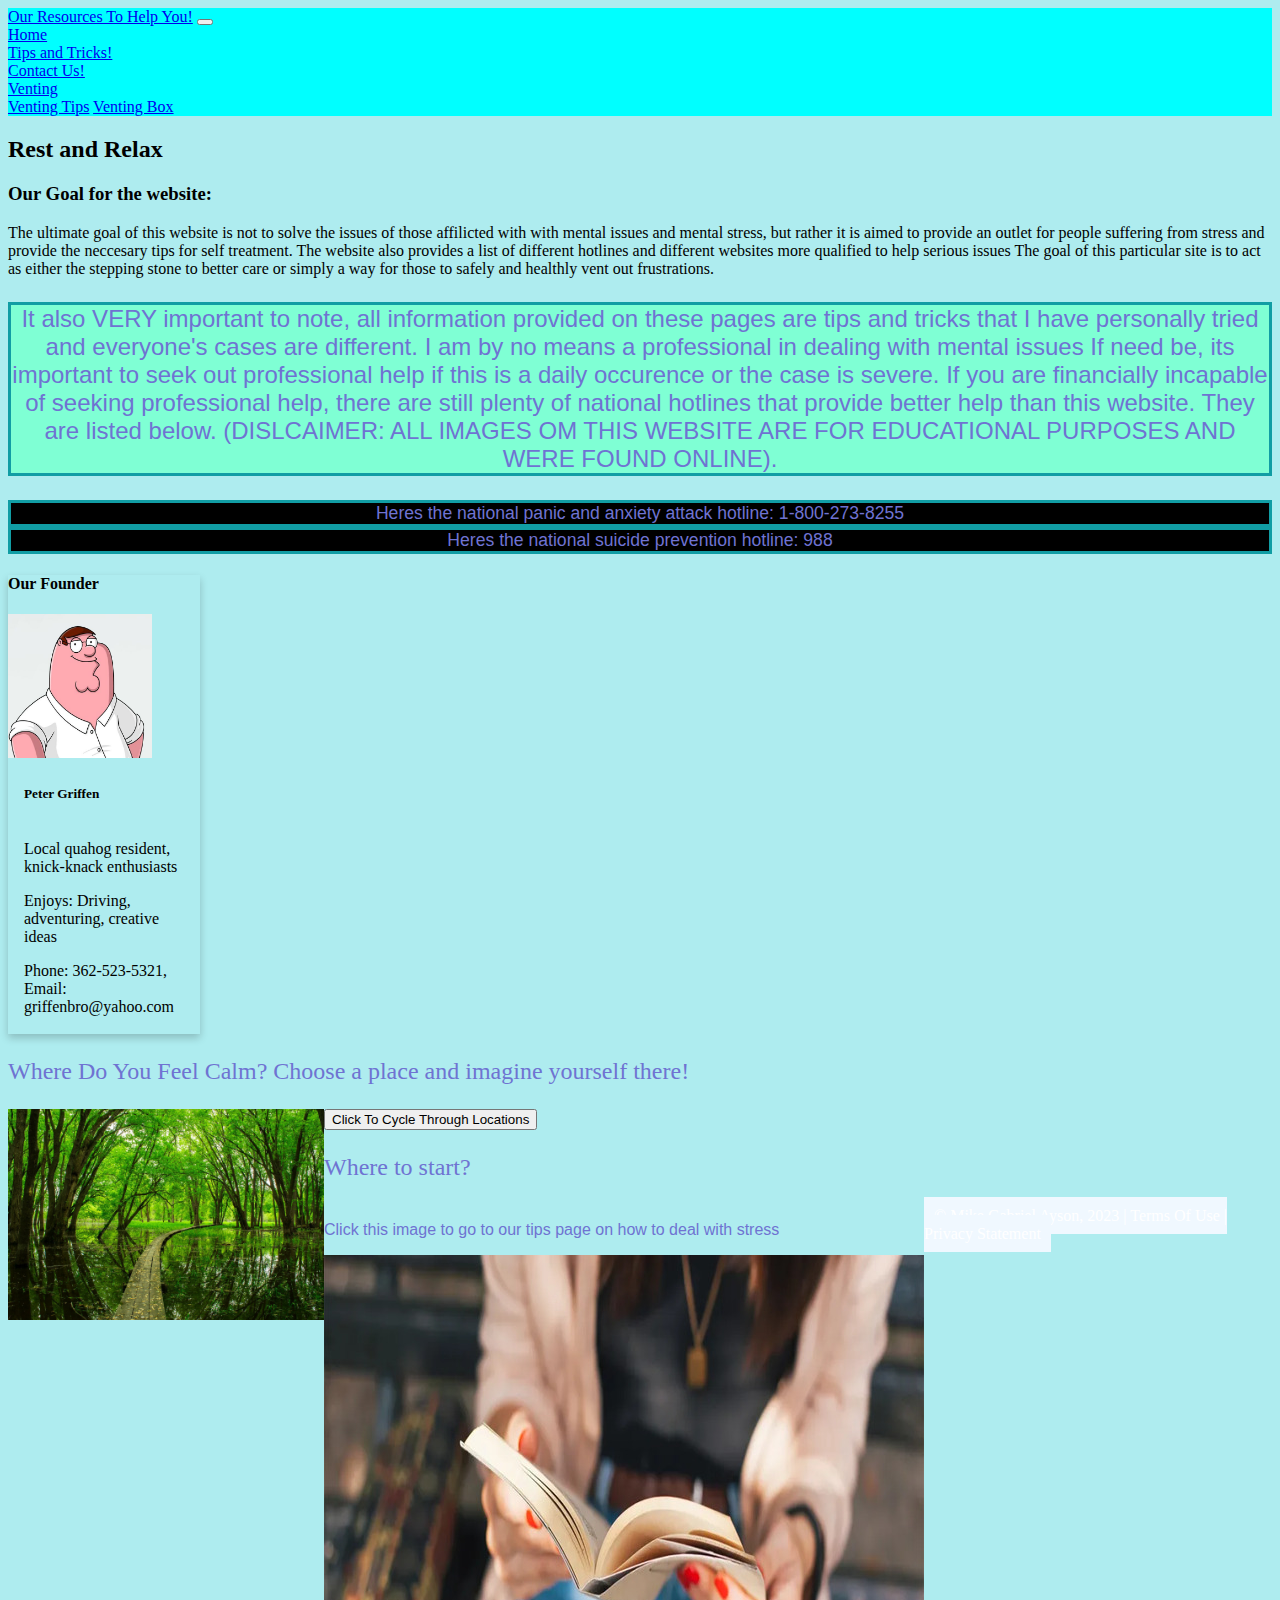
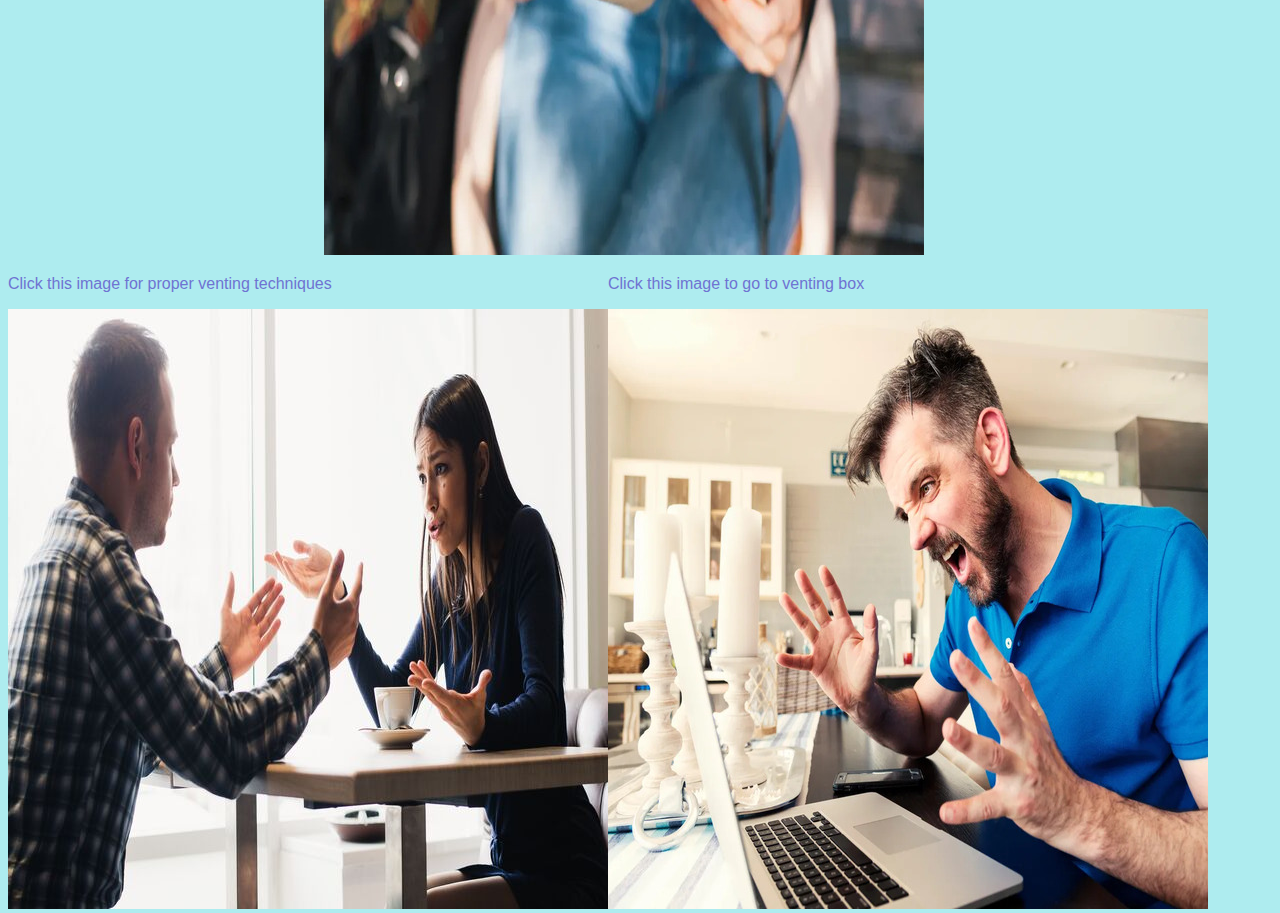
<file: index.html>
<!DOCTYPE html>
<!-- DEVELOPER: Mike Gabriel Ayson, IS117-006, Spring 2023 -->
<html lang="en">
<head>
    <meta charset="UTF-8">
    <title>Destress Home</title>
    <!-- CSS only -->
    <link href="https://cdn.jsdelivr.net/npm/bootstrap@5.0.2/dist/css/bootstrap.min.css"
          rel="stylesheet"
          integrity="sha384-EVSTQN3/azprG1Anm3QDgpJLIm9Nao0Yz1ztcQTwFspd3yD65VohhpuuCOmLASjC"
          crossorigin="anonymous">
    <link href="css/main.css" rel="stylesheet">
    <link rel="icon" type="image/x-icon" href="images/icon.ico">

</head>
<body>
<div class="container-fluid">
    <div class="row">
            <nav class="navbar navbar-expand-md
                    justify-content-start
                    bg-dark navbar-dark
                    col-12">

                <!-- Brand -->
                <a class="navbar-brand" href="#">Our Resources To Help You!</a>
                <!-- Responsive Button for the smaller menu -->
                <button class="navbar-toggler" type="button"
                        data-bs-toggle="collapse" data-bs-target="#collapsibleNavbar">
                    <span class="navbar-toggler-icon"></span>
                </button>
                <div class="collapse navbar-collapse" id="collapsibleNavbar">
                    <ul class="navbar-nav">
                        <!-- Links -->
                        <li class="nav-item">
                            <a class="nav-link" href="index.html">Home</a>
                        </li>
                        <li class="nav-item">
                            <a class="nav-link" href="tips.html">Tips and Tricks!</a>
                        </li>
                        <li class="nav-item">
                            <a class="nav-link" href="contact.html">Contact Us!</a>
                        </li>

                        <!-- Dropdown -->
                        <li class="nav-item dropdown">
                            <a class="nav-link dropdown-toggle" href="#" id="navbardrop"
                               data-toggle="dropdown" role="button" data-bs-toggle="dropdown" aria-expanded="false">
                                Venting
                            </a>
                            <div class="dropdown-menu">
                                <a class="dropdown-item" href="venting.html">Venting Tips</a>
                                <a class="dropdown-item" href="vent_box.html">Venting Box</a>
                                
                            </div>
                        </li>
                    </ul>
                </div>
            </nav>
        <div class="row">
        <p class="col-3">
            <h2>Rest and Relax</h2>
            <h3>Our Goal for the website:</h3>
            <div> 
                <p id="intro"> 
                The ultimate goal of this website is not to solve the issues of those affilicted with with mental issues and mental stress, but rather it is aimed to provide an outlet for people suffering 
                from stress and provide the neccesary tips for self treatment. The website also provides a list of different hotlines and different websites more qualified to help serious issues 
                The goal of this particular site is to act as either the stepping stone to better care or simply a way for those to safely and healthly vent out frustrations. 
                <div class="col-4">
                    <p> It also VERY important to note, all information provided on these pages are tips and tricks that I have personally tried and everyone's cases are different. I am by no means a professional 
                        in dealing with mental issues If need be, 
                        its important to seek out professional help if this is a daily occurence or the case is severe. If you are financially incapable of seeking professional help, there are still plenty of national hotlines 
                        that provide better help than this website. They are listed below. (DISLCAIMER: ALL IMAGES OM THIS WEBSITE ARE FOR EDUCATIONAL PURPOSES AND WERE FOUND ONLINE).
                    </p>
                    <ul> 
                        <li> Heres the national panic and anxiety attack hotline: 1-800-273-8255 </li>
                        <li> Heres the national suicide prevention hotline: 988 </li>
                    </ul>
                </div>
               
                <p> 
                    <meta name="viewport" content="width=device-width, initial-scale=1">
                    <style>
                    .card {
                    box-shadow: 0 4px 8px 0 rgba(0,0,0,0.2);
                    transition: 0.3s;
                    width: 15vw;
                    min-width: 100px;
                    }

                    .card:hover {
                    box-shadow: 0 8px 16px 0 rgba(0,0,0,0.2);
                    }

                    .container {
                    padding: 2px 16px;
                    }
                    </style>
                    <div class="card">
                        <h4> Our Founder</h4> <!-- Bootstrap card -->
                        <img src="images/bruh2.jpg" alt="Avatar" style="width:75%">
                        <div class="container">
                        <h5><b>Peter Griffen</b></h5>
                        <p class="putLeft">Local quahog resident, knick-knack enthusiasts</p>
                        <p> Enjoys: Driving, adventuring, creative ideas</p>
                        <p>Phone: 362-523-5321, Email: griffenbro@yahoo.com</p>
                        </div>
                    </div>
                </p> 
                </p>
            </div>
            
        </p>
        
        <p class="col-2">Where Do You Feel Calm? Choose a place and imagine yourself there!
            <div class="w3-content w3-display-container"> <!-- Found on W3 Schools as I wanted to have some kind of interactive gallery-->
                <img class="slideShow" src="images/tranq1.jpg.crdownload" alt="locations" style="width:25%">
            <img class="slideShow" src="images/tranq2.jpg" alt="locations"  style="width:25%">
            <img class="slideShow" src="images/tranq3.jpg" alt="locations" style="width:25%"> <!-- I can essentially add even more to this list as I please its kinda like a big array-->
                <div class="w3-center w3-display-bottommiddle" style="width:100%">
                <button class="swapButton" onclick="plusDivs(-1)">Click To Cycle Through Locations</button>
                  <span class="w3-badge demo w3-border" onclick="currentDiv(1)"></span>
                  <span class="w3-badge demo w3-border" onclick="currentDiv(2)"></span>
                  <span class="w3-badge demo w3-border" onclick="currentDiv(3)"></span>
                </div>
              </div>
        </p>

        
        <script> 
            var slideIndex = 1;
            showDivs(slideIndex);

            function plusDivs(n) {
            showDivs(slideIndex += n);
            }

            function showDivs(n) {
            var i;
            var x = document.getElementsByClassName("slideShow");
            if (n > x.length) {slideIndex = 1}
            if (n < 1) {slideIndex = x.length} ;
            for (i = 0; i < x.length; i++) {
                x[i].style.display = "none";
            }
            x[slideIndex-1].style.display = "block";
            }
        </script>
            
        <p class="col-1"> Where to start? 
            <ul class="noBullets"> 
                <li class="listImages"> 
                    <p> Click this image to go to our tips page on how to deal with stress </p>
                    <a href="tips.html"> <img class ="imageButtons" src="images/firstImage.jpg" alt="mainImage"> </a>
                </li>

                <li class="listImages"> 
                    <p> Click this image for proper venting techniques  </p>
                    <a href="venting.html"> <img class ="imageButtons" src="images/secondImage.jpg" alt="mainImage"> </a>
                </li> 

                <li class="listImages"> 
                    <p> Click this image to go to venting box </p>
                    <a href="vent_box.html"> <img class ="imageButtons" src="images/thirdImage.jpg" alt="mainImage"> </a>
                </li>
            </ul>
        </p>
        </div>
    
</div>
</body> 
 <footer class="footer page-footer font-small ">
     <div class="container">
        <div class="row">
            <span class="text-muted">&copy; Mike Gabriel Ayson, 2023 |  Terms Of Use  |  Privacy Statement</span>
        </div>
     </div>
  </footer>
</div>


    <!-- Javascript Bundle with Popper -->
<script src="https://cdn.jsdelivr.net/npm/bootstrap@5.0.2/dist/js/bootstrap.bundle.min.js"
        integrity="sha384-MrcW6ZMFYlzcLA8Nl+NtUVF0sA7MsXsP1UyJoMp4YLEuNSfAP+JcXn/tWtIaxVXM"
        crossorigin="anonymous">
</script>

</body>
</html>
</file>
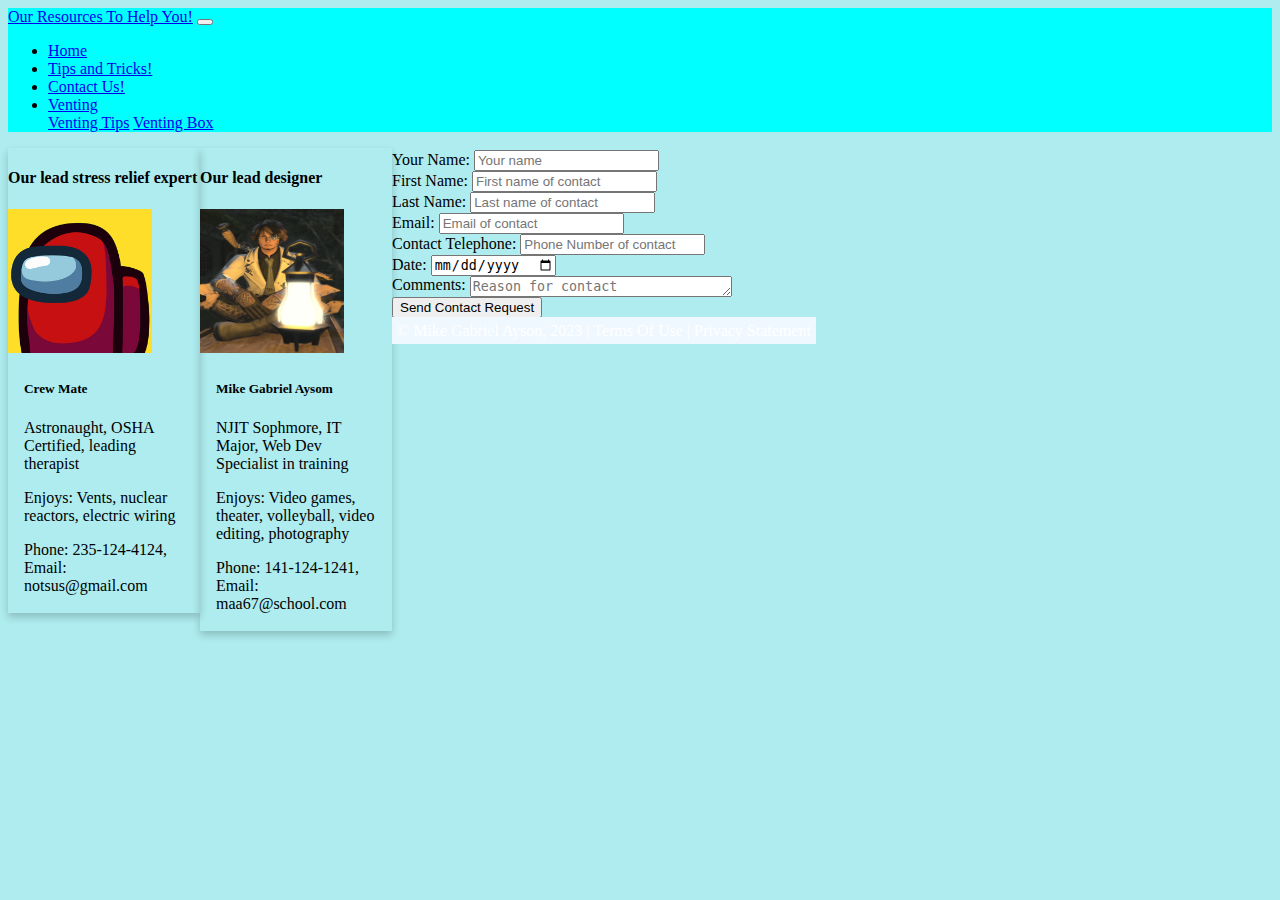
<file: contact.html>
<!DOCTYPE html>
<!-- DEVELOPER: Mike Gabriel Ayson, IS117-006, Spring 2023 -->
<html lang="en">
<head>
    <meta charset="UTF-8">
    <title>Contact Our Team!</title>
    <!-- CSS only -->
    <link href="https://cdn.jsdelivr.net/npm/bootstrap@5.0.2/dist/css/bootstrap.min.css"
          rel="stylesheet"
          integrity="sha384-EVSTQN3/azprG1Anm3QDgpJLIm9Nao0Yz1ztcQTwFspd3yD65VohhpuuCOmLASjC"
          crossorigin="anonymous">
    <link href="css/contact.css" rel="stylesheet">
    <link rel="icon" type="image/x-icon" href="images/icon.ico">

</head>
<body>
<div class="container-fluid">
    <div class="row">
            <nav class="navbar navbar-expand-md
                    justify-content-start
                    bg-dark navbar-dark
                    col-12">

                <!-- Brand -->
                <a class="navbar-brand" href="#">Our Resources To Help You!</a>
                <!-- Responsive Button for the smaller menu -->
                <button class="navbar-toggler" type="button"
                        data-bs-toggle="collapse" data-bs-target="#collapsibleNavbar">
                    <span class="navbar-toggler-icon"></span>
                </button>
                <div class="collapse navbar-collapse" id="collapsibleNavbar">
                    <ul class="navbar-nav">
                        <!-- Links -->
                        <li class="nav-item">
                            <a class="nav-link" href="index.html">Home</a>
                        </li>
                        <li class="nav-item">
                            <a class="nav-link" href="tips.html">Tips and Tricks!</a>
                        </li>
                        <li class="nav-item">
                            <a class="nav-link" href="contact.html">Contact Us!</a>
                        </li>

                        <!-- Dropdown -->
                        <li class="nav-item dropdown">
                            <a class="nav-link dropdown-toggle" href="#" id="navbardrop"
                               data-toggle="dropdown" role="button" data-bs-toggle="dropdown" aria-expanded="false">
                                Venting
                            </a>
                            <div class="dropdown-menu">
                                <a class="dropdown-item" href="venting.html">Venting Tips</a>
                                <a class="dropdown-item" href="vent_box.html">Venting Box</a>
                                
                            </div>
                        </li>
                    </ul>
                </div>
            </nav>
         <div class="cards"> 
                    <div id="first"> 
                            
                        <p> 
                            <meta name="viewport" content="width=device-width, initial-scale=1">
                            <style>
                            .card {
                            box-shadow: 0 4px 8px 0 rgba(0,0,0,0.2);
                            transition: 0.3s;
                            width: 15vw;
                            float: left;
                            min-width: 100px;

                            
                            }

                            .card:hover {
                            box-shadow: 0 8px 16px 0 rgba(0,0,0,0.2);
                            }

                            .container {
                            padding: 2px 16px;
                            }
                            
                            </style>
                            <div class="card">
                                <h4> Our lead stress relief expert</h4> <!-- Bootstrap card -->
                                <img src="images/bruh3.jpg" alt="Avatar" style="width:75%">
                                <div class="container">
                                <h5><b>Crew Mate</b></h5>
                                <p class="putLeft">Astronaught, OSHA Certified, leading therapist</p>
                                <p> Enjoys: Vents, nuclear reactors, electric wiring</p>
                                <p>Phone: 235-124-4124, Email: notsus@gmail.com </p>
                                </div>
                            </div>
                        </p> 
                    </div>
                    
                
                
                    <div id="second"> 
                                
                                <p> 
                                    <meta name="viewport" content="width=device-width, initial-scale=1">
                                    <style>
                                    .card {
                                    box-shadow: 0 4px 8px 0 rgba(0,0,0,0.2);
                                    transition: 0.3s;
                                    width: 15vw;
                                    min-width: 100px;
                                    
                                    }

                                    .card:hover {
                                    box-shadow: 0 8px 16px 0 rgba(0,0,0,0.2);
                                    }

                                    .container {
                                    padding: 2px 16px;
                                    }
                                   
                                    </style>
                                    <div class="card">
                                        <h4> Our lead designer</h4> <!-- Bootstrap card -->
                                        <img src="images/bruh1.jpg" alt="Avatar" style="width:75%">
                                        <div class="container">
                                        <h5><b>Mike Gabriel Aysom</b></h5>
                                        <p class="putLeft">NJIT Sophmore, IT Major, Web Dev Specialist in training</p>
                                        <p> Enjoys: Video games, theater, volleyball, video editing, photography</p>
                                        <p>Phone: 141-124-1241, Email: maa67@school.com</p>
                                        </div>
                                    </div>
                                </p> 
                    </div>
                    

                    
         </div>   
        <div class="container">
          <div class="row">
            <form action="">

                <div class="form-group">
                    <label for="firstname">Your Name:</label>
                    <input type="text" class="form-control" id="firstname"
                           placeholder="Your name" name="firstname">
                </div>

                <div class="form-group">
                    <label for="firstname">First Name:</label>
                    <input type="text" class="form-control" id="firstname"
                           placeholder="First name of contact" name="firstname">
                </div>
                <div class="form-group">
                    <label for="lastname">Last Name:</label>
                    <input type="text" class="form-control" id="lastname"
                           placeholder="Last name of contact" name="lastname">
                </div>
                <div class="form-group">
                    <label for="email">Email:</label>
                    <input type="email" class="form-control" id="email"
                           placeholder="Email of contact" name="email">
                </div>

                <div class="form-group">
                    <label for="email">Contact Telephone:</label>
                    <input type="tel" class="form-control" id="email"
                           placeholder="Phone Number of contact" name="email">
                </div>

                <div class="form-group">
                    <label for="email">Date:</label>
                    <input type="date" class="form-control" id="email"
                           placeholder="Enter todays date" name="email">
                </div>

                <div class="form-group">
                    
                    <label id="top"> Comments: </label>
                    <textarea rows="1" cols="30" placeholder="Reason for contact" name="lastname"></textarea>
                          
                </div>

                <div class="form-group"> 
                    <button type="submit" class="btn btn-primary">Send Contact Request</button> 
                </div>
                
            </form>
        </row>
</div>
        </div>
 <footer class="footer page-footer font-small ">
     <div class="container">
        <div class="row">
            <span class="text-muted">&copy; Mike Gabriel Ayson, 2023 |  Terms Of Use  |  Privacy Statement</span>
        </div>
     </div>
        
  </footer>
</div>


    <!-- Javascript Bundle with Popper -->
<script src="https://cdn.jsdelivr.net/npm/bootstrap@5.0.2/dist/js/bootstrap.bundle.min.js"
        integrity="sha384-MrcW6ZMFYlzcLA8Nl+NtUVF0sA7MsXsP1UyJoMp4YLEuNSfAP+JcXn/tWtIaxVXM"
        crossorigin="anonymous">
</script>

</body>
</html>
</file>
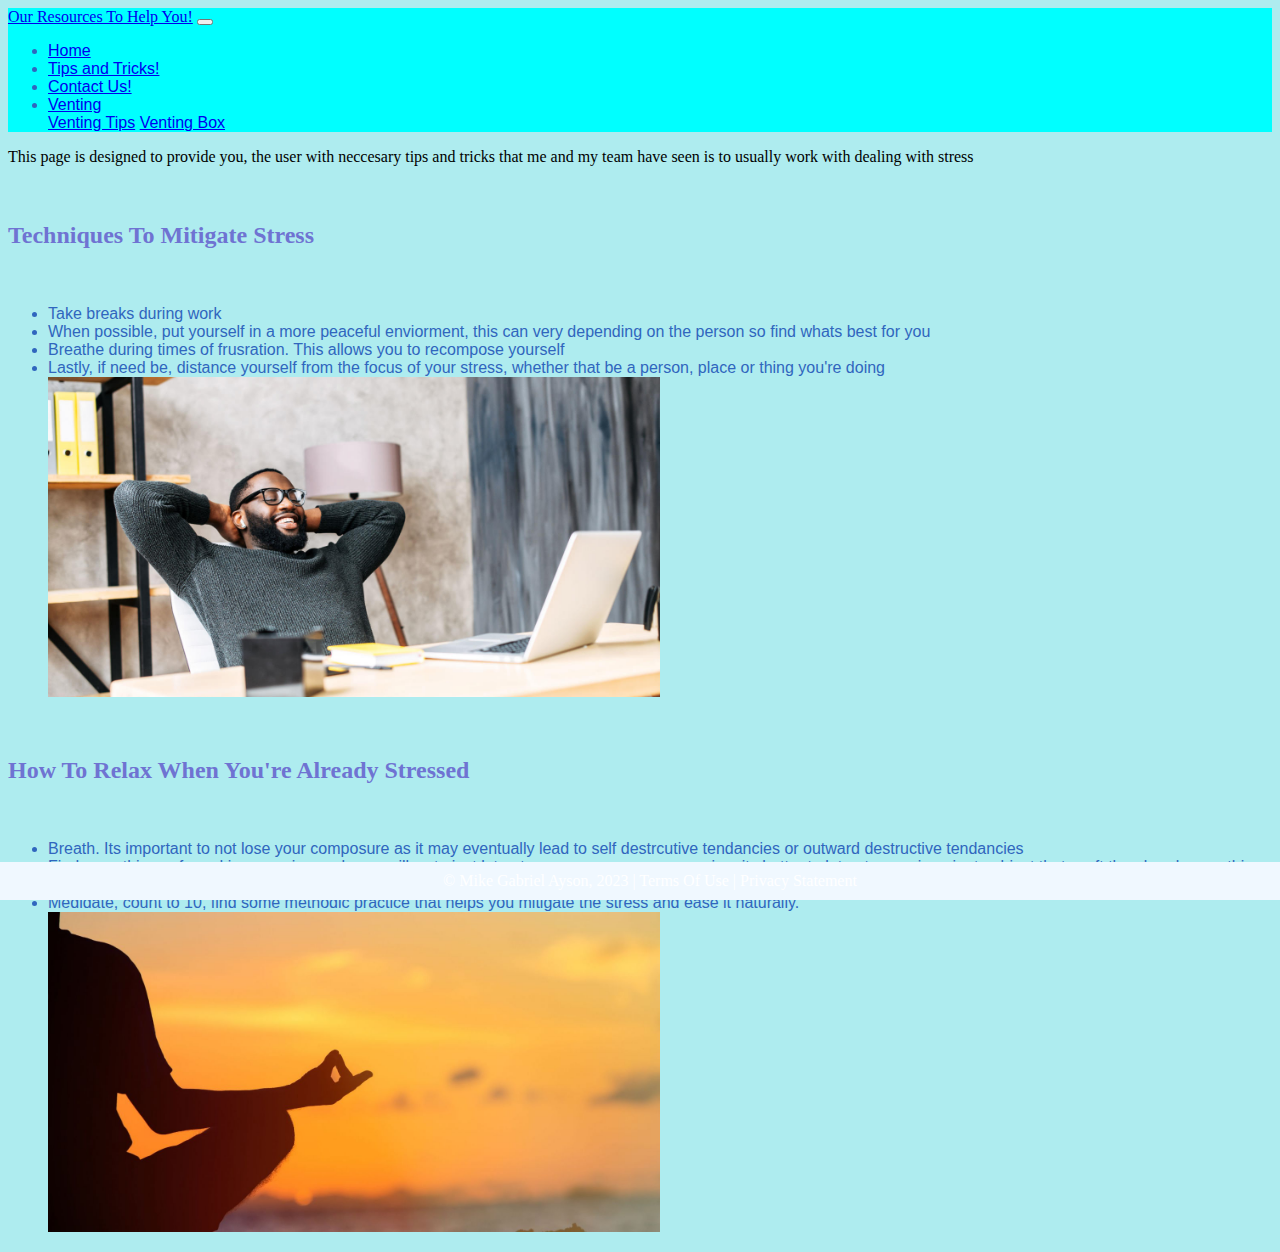
<file: tips.html>
<!DOCTYPE html>
<!-- DEVELOPER: Mike Gabriel Ayson, IS117-006, Spring 2023 -->
<html lang="en">
<head>
    <meta charset="UTF-8">
    <title>Tips and Tricks!</title>
    <!-- CSS only -->
    <link href="https://cdn.jsdelivr.net/npm/bootstrap@5.0.2/dist/css/bootstrap.min.css"
          rel="stylesheet"
          integrity="sha384-EVSTQN3/azprG1Anm3QDgpJLIm9Nao0Yz1ztcQTwFspd3yD65VohhpuuCOmLASjC"
          crossorigin="anonymous">
    <link href="css/tips.css" rel="stylesheet">
    <link rel="icon" type="image/x-icon" href="images/icon.ico">

</head>
<body>
<div class="container-fluid">
    <div class="row">
            <nav class="navbar navbar-expand-md
                    justify-content-start
                    bg-dark navbar-dark
                    col-12">

                <!-- Brand -->
                <a class="navbar-brand" href="#">Our Resources To Help You!</a>
                <!-- Responsive Button for the smaller menu -->
                <button class="navbar-toggler" type="button"
                        data-bs-toggle="collapse" data-bs-target="#collapsibleNavbar">
                    <span class="navbar-toggler-icon"></span>
                </button>
                <div class="collapse navbar-collapse" id="collapsibleNavbar">
                    <ul class="navbar-nav">
                        <!-- Links -->
                        <li class="nav-item">
                            <a class="nav-link" href="index.html">Home</a>
                        </li>
                        <li class="nav-item">
                            <a class="nav-link" href="tips.html">Tips and Tricks!</a>
                        </li>
                        <li class="nav-item">
                            <a class="nav-link" href="contact.html">Contact Us!</a>
                        </li>

                        <!-- Dropdown -->
                        <li class="nav-item dropdown">
                            <a class="nav-link dropdown-toggle" href="#" id="navbardrop"
                               data-toggle="dropdown" role="button" data-bs-toggle="dropdown" aria-expanded="false">
                                Venting
                            </a>
                            <div class="dropdown-menu">
                                <a class="dropdown-item" href="venting.html">Venting Tips</a>
                                <a class="dropdown-item" href="vent_box.html">Venting Box</a>
                                
                            </div>
                        </li>
                    </ul>
                </div>
            </nav>
    </div>

    <div> 
        <p class="top"> 
            This page is designed to provide you, the user with neccesary tips and tricks that me and my team have seen is to usually work with dealing with stress
        </p>
    </div>

    <div> 
        <h6> Techniques To Mitigate Stress </h6>
        <ul> 
            <li> Take breaks during work </li>
            <li> When possible, put yourself in a more peaceful enviorment, this can very depending on the person so find whats best for you</li>
            <li> Breathe during times of frusration. This allows you to recompose yourself </li>
            <li> Lastly, if need be, distance yourself from the focus of your stress, whether that be a person, place or thing you're doing </li>
            <img src="images/relax.jpg" width="50%" height="50%" alt="mainImage">
        </ul>

        <h6> How To Relax When You're Already Stressed</h6>
        <ul> 
            <li> Breath. Its important to not lose your composure as it may eventually lead to self destrcutive tendancies or outward destructive tendancies </li>
            <li> Find something safe and inexpensive such as a pillow to just let out any unneccesary aggression, its better to let out on an inmainate object thats soft than break something. </li>
            <li> Reach out to a friend that isn't busy and talk to them, sometimes all we need is to be able to talk things out </li>
            <li> Medidate, count to 10, find some methodic practice that helps you mitigate the stress and ease it naturally. </li>
            <img src="images/meditate.jpg" width="50%" height="50%" alt="mainImage">
        </ul>
        
    </div>
</div>
</body> 
 <footer class="footer page-footer font-small ">
     <div class="container">
        <div class="row">
            <span class="text-muted">&copy; Mike Gabriel Ayson, 2023 |  Terms Of Use  |  Privacy Statement</span>
        </div>
     </div>
  </footer>
</div>


    <!-- Javascript Bundle with Popper -->
<script src="https://cdn.jsdelivr.net/npm/bootstrap@5.0.2/dist/js/bootstrap.bundle.min.js"
        integrity="sha384-MrcW6ZMFYlzcLA8Nl+NtUVF0sA7MsXsP1UyJoMp4YLEuNSfAP+JcXn/tWtIaxVXM"
        crossorigin="anonymous">
</script>

</body>
</html>
</file>
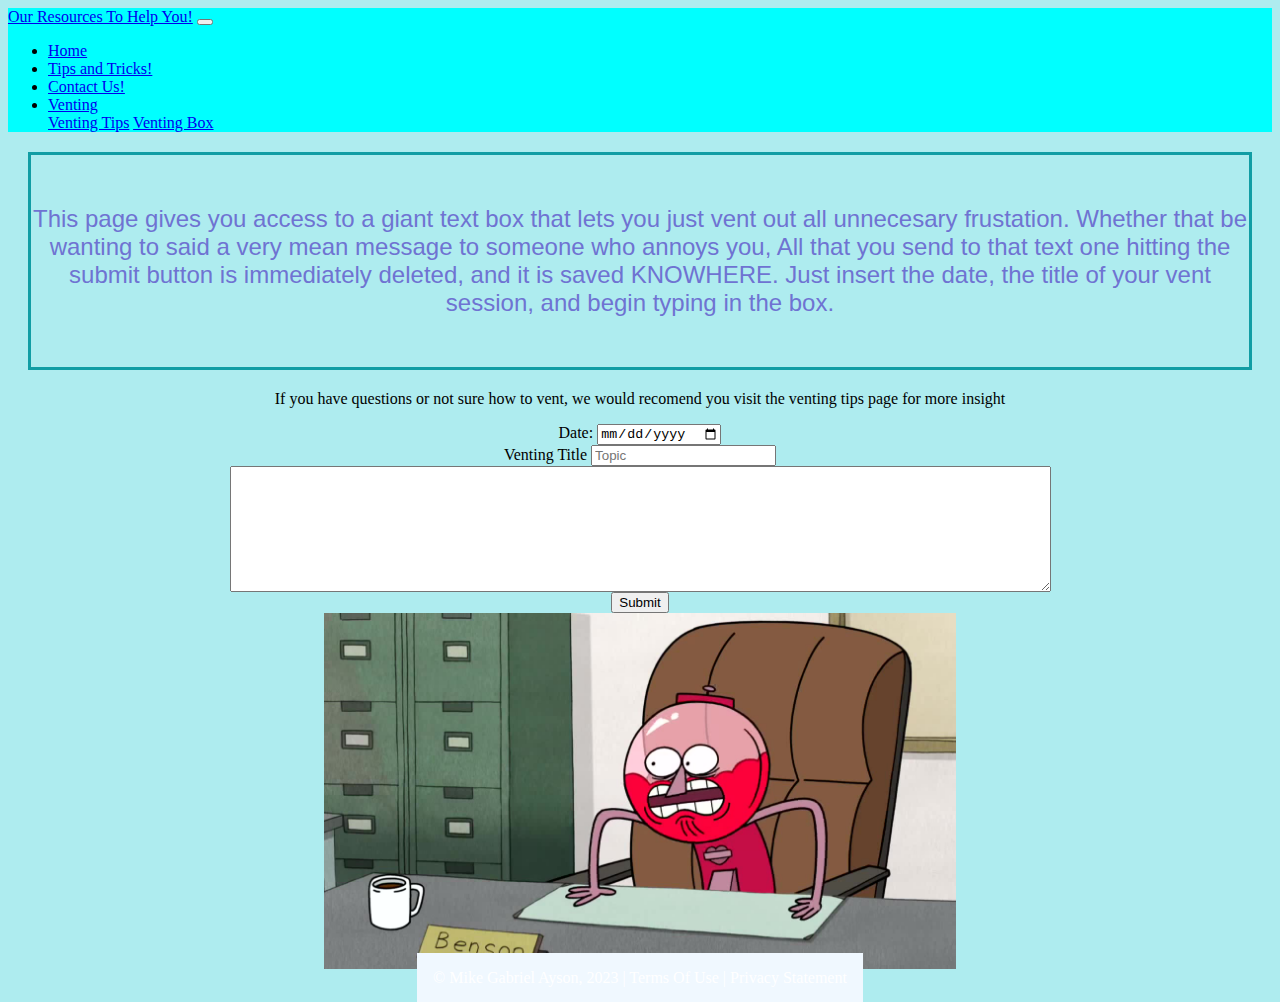
<file: vent_box.html>
<!-- DEVELOPER: Mike Gabriel Ayson, IS117-006, Spring 2023 -->
<!DOCTYPE html>
<!-- DEVELOPER: Mike Gabriel Ayson, IS117-006, Spring 2023 -->
<html lang="en">
<head>
    <meta charset="UTF-8">
    <title>Vent Box</title>
    <!-- CSS only -->
    <link href="https://cdn.jsdelivr.net/npm/bootstrap@5.0.2/dist/css/bootstrap.min.css"
          rel="stylesheet"
          integrity="sha384-EVSTQN3/azprG1Anm3QDgpJLIm9Nao0Yz1ztcQTwFspd3yD65VohhpuuCOmLASjC"
          crossorigin="anonymous">
    <link href="css/ventBox.css" rel="stylesheet">
    <link rel="icon" type="image/x-icon" href="images/icon.ico">

</head>
<body>
<div class="container-fluid">
    <div class="row">
            <nav class="navbar navbar-expand-md
                    justify-content-start
                    bg-dark navbar-dark
                    col-12">

                <!-- Brand -->
                <a class="navbar-brand" href="#">Our Resources To Help You!</a>
                <!-- Responsive Button for the smaller menu -->
                <button class="navbar-toggler" type="button"
                        data-bs-toggle="collapse" data-bs-target="#collapsibleNavbar">
                    <span class="navbar-toggler-icon"></span>
                </button>
                <div class="collapse navbar-collapse" id="collapsibleNavbar">
                    <ul class="navbar-nav">
                        <!-- Links -->
                        <li class="nav-item">
                            <a class="nav-link" href="index.html">Home</a>
                        </li>
                        <li class="nav-item">
                            <a class="nav-link" href="tips.html">Tips and Tricks!</a>
                        </li>
                        <li class="nav-item">
                            <a class="nav-link" href="contact.html">Contact Us!</a>
                        </li>

                        <!-- Dropdown -->
                        <li class="nav-item dropdown">
                            <a class="nav-link dropdown-toggle" href="#" id="navbardrop"
                               data-toggle="dropdown" role="button" data-bs-toggle="dropdown" aria-expanded="false">
                                Venting
                            </a>
                            <div class="dropdown-menu">
                                <a class="dropdown-item" href="venting.html">Venting Tips</a>
                                <a class="dropdown-item" href="vent_box.html">Venting Box</a>
                                
                            </div>
                        </li>
                    </ul>
                </div>
            </nav>
            <div> 
                
            </div>
        <div class="container">
          <div class="row">
            <p id="intro"> 
                This page gives you access to a giant text box that lets you just vent out all unnecesary frustation. Whether that be wanting to said a very mean message to someone who annoys you, 
                All that you send to that text one hitting the submit button is immediately deleted, and it is saved KNOWHERE. Just insert the date, the title of your vent session, and begin typing in the box. 
            </p>

            <p> 
                If you have questions or not sure how to vent, we would recomend you visit the venting tips page for more insight 
            </p>
            <form action="">
                <div class="form-group">
                    <label for="firstname">Date:</label>
                    <input type="date" class="date_input" id="date"
                           placeholder="Please enter date of entry">
                </div>
                <div class="form-group">
                    <label for="lastname">Venting Title </label>
                    <input type="text" class="vent_title" id="title"
                           placeholder="Topic" name="lastname">
                </div>
                <div class="form-group">
                    
                    <textarea id="box" name="vent_box" placeholder="This is the area to vent out everything that bothered you, none of what you enter will be saved" rows="8" cols="100"> </textarea>
                          
                </div>
                <div> 
                    <button type="reset" class="btn btn-primary">Submit</button>
                </div>
                <img id="benson" src="images/funny.jpg" alt="decoration">
                
            </form>
        </row>
</div>
        </div>
 <footer class="footer page-footer font-small ">
     <div class="container">
        <div class="row">
            <span class="text-muted">&copy; Mike Gabriel Ayson, 2023 |  Terms Of Use  |  Privacy Statement</span>
        </div>
     </div>
     
        
  </footer>
</div>


    <!-- Javascript Bundle with Popper -->
<script src="https://cdn.jsdelivr.net/npm/bootstrap@5.0.2/dist/js/bootstrap.bundle.min.js"
        integrity="sha384-MrcW6ZMFYlzcLA8Nl+NtUVF0sA7MsXsP1UyJoMp4YLEuNSfAP+JcXn/tWtIaxVXM"
        crossorigin="anonymous">
</script>

</body>
</html>
</file>
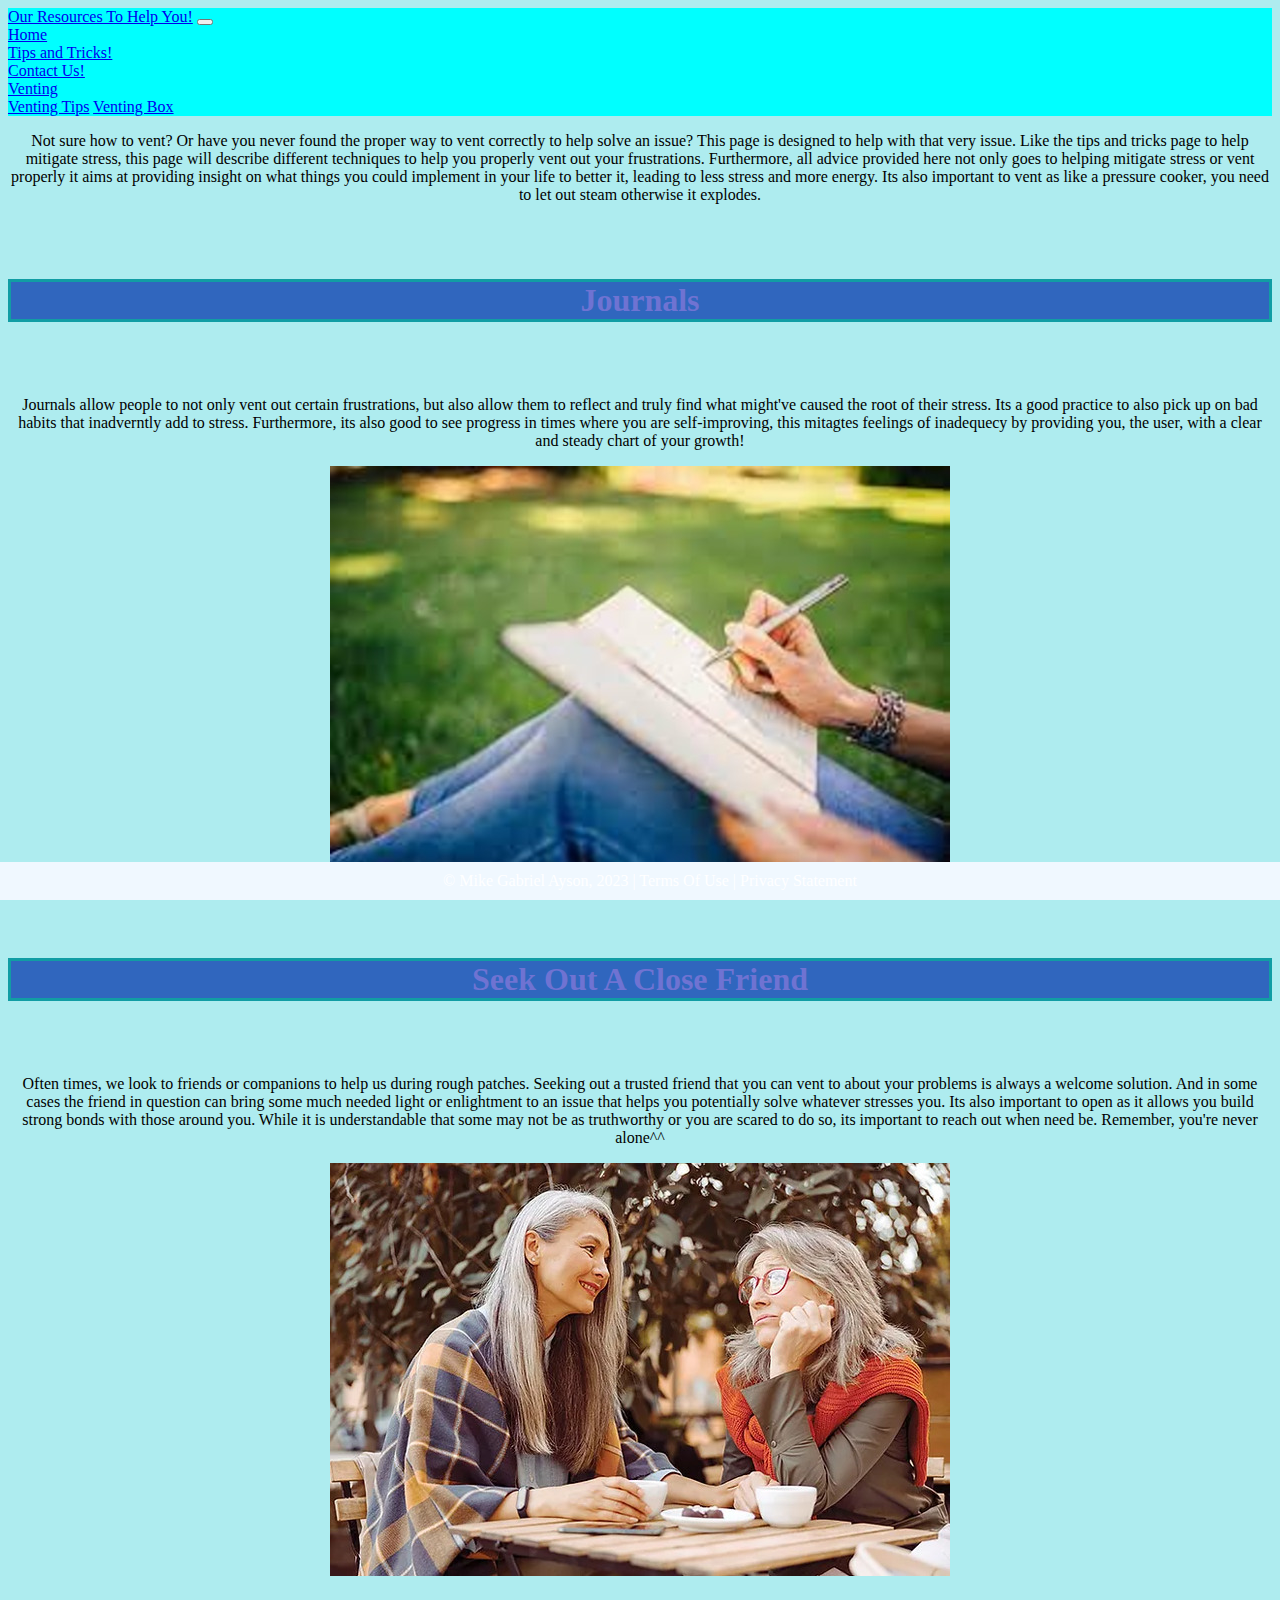
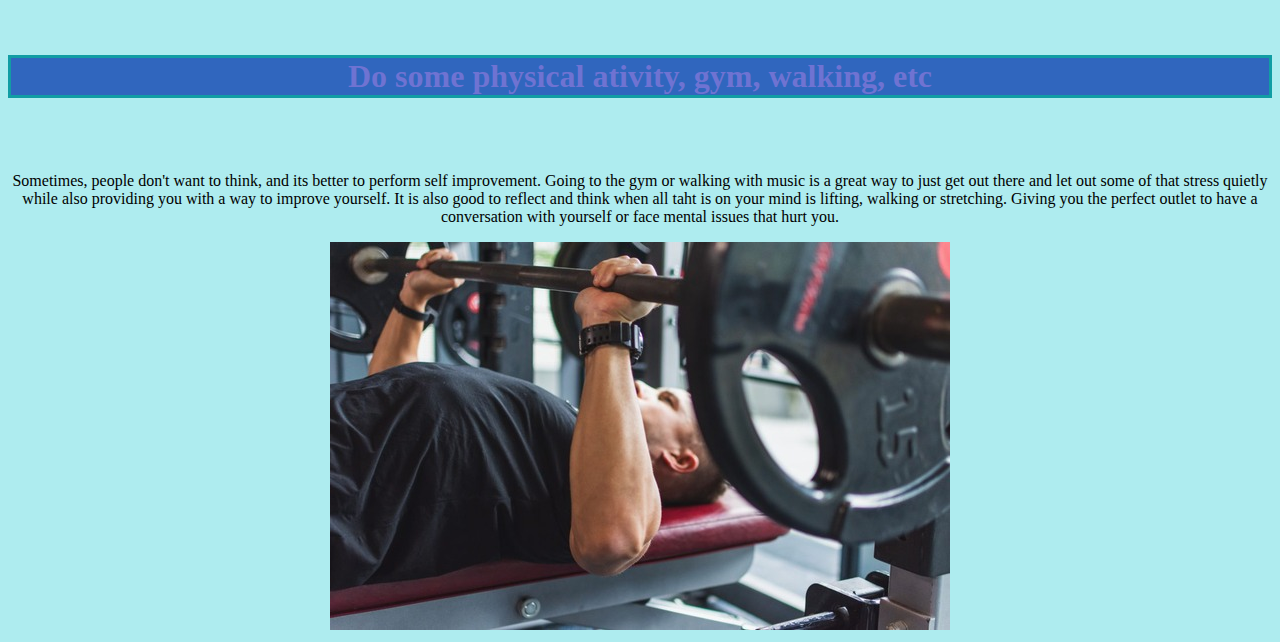
<file: venting.html>
<!DOCTYPE html>
<!-- DEVELOPER: Mike Gabriel Ayson, IS117-006, Spring 2023 -->
<html lang="en">
<head>
    <meta charset="UTF-8">
    <title>Venting Tips and Tricks</title>
    <!-- CSS only -->
    <link href="https://cdn.jsdelivr.net/npm/bootstrap@5.0.2/dist/css/bootstrap.min.css"
          rel="stylesheet"
          integrity="sha384-EVSTQN3/azprG1Anm3QDgpJLIm9Nao0Yz1ztcQTwFspd3yD65VohhpuuCOmLASjC"
          crossorigin="anonymous">
    <link href="css/vent.css" rel="stylesheet">
    <link rel="icon" type="image/x-icon" href="images/icon.ico">

</head>
<body>
<div class="container-fluid">
    <div class="row">
            <nav class="navbar navbar-expand-md
                    justify-content-start
                    bg-dark navbar-dark
                    col-12">

                <!-- Brand -->
                <a class="navbar-brand" href="#">Our Resources To Help You!</a>
                <!-- Responsive Button for the smaller menu -->
                <button class="navbar-toggler" type="button"
                        data-bs-toggle="collapse" data-bs-target="#collapsibleNavbar">
                    <span class="navbar-toggler-icon"></span>
                </button>
                <div class="collapse navbar-collapse" id="collapsibleNavbar">
                    <ul class="navbar-nav">
                        <!-- Links -->
                        <li class="nav-item">
                            <a class="nav-link" href="index.html">Home</a>
                        </li>
                        <li class="nav-item">
                            <a class="nav-link" href="tips.html">Tips and Tricks!</a>
                        </li>
                        <li class="nav-item">
                            <a class="nav-link" href="contact.html">Contact Us!</a>
                        </li>

                        <!-- Dropdown -->
                        <li class="nav-item dropdown">
                            <a class="nav-link dropdown-toggle" href="#" id="navbardrop"
                               data-toggle="dropdown" role="button" data-bs-toggle="dropdown" aria-expanded="false">
                                Venting
                            </a>
                            <div class="dropdown-menu">
                                <a class="dropdown-item" href="venting.html">Venting Tips</a>
                                <a class="dropdown-item" href="vent_box.html">Venting Box</a>
                                
                            </div>
                        </li>
                    </ul>
                </div>
            </nav>
        
    </div>
</div>
        <div class="center"> 
            <p> Not sure how to vent? Or have you never found the proper way to vent correctly to help solve an issue? This page is designed to help with that very issue. Like the tips and tricks page to 
                help mitigate stress, this page will describe different techniques to help you properly vent out your frustrations. Furthermore, all advice provided here not only goes to helping mitigate stress or vent properly
                it aims at providing insight on what things you could implement in your life to better it, leading to less stress and more energy. Its also important to vent as like a pressure cooker, you need to let out steam otherwise it explodes. 
            </p>

            <div>
                <h6> Journals </h6> 
                <p> 
                    Journals allow people to not only vent out certain frustrations, but also allow them to reflect and truly find what might've caused the root of their stress. 
                    Its a good practice to also pick up on bad habits that inadverntly add to stress. Furthermore, its also good to see progress in times where you are self-improving, this mitagtes feelings of 
                    inadequecy by providing you, the user, with a clear and steady chart of your growth! 
                </p>
                <img class ="ventImage" src="images/journal.jpg" alt="mainImage">
            </div>

            <div>
                <h6> Seek Out A Close Friend </h6> 
                <p> 
                    Often times, we look to friends or companions to help us during rough patches. Seeking out a trusted friend that you can vent to about your problems 
                    is always a welcome solution. And in some cases the friend in question can bring some much needed light or enlightment to an issue that helps you potentially solve whatever
                    stresses you. Its also important to open as it allows you build strong bonds with those around you. While it is understandable that some may not be as truthworthy or you are scared to do so, 
                    its important to reach out when need be. Remember, you're never alone^^ 
                </p>
                <img class ="ventImage" src="images/friends.jpg" alt="mainImage">
            </div>

            <div>
                <h6> Do some physical ativity, gym, walking, etc</h6> 
                <p> 
                    Sometimes, people don't want to think, and its better to perform self improvement. Going to the gym or walking with music is a great way to just get out there 
                    and let out some of that stress quietly while also providing you with a way to improve yourself. It is also good to reflect and think when all taht is on your mind is lifting, walking or stretching. 
                    Giving you the perfect outlet to have a conversation with yourself or face mental issues that hurt you. 
                </p>
                <img class ="ventImage" src="images/lift.jpg" alt="mainImage">
            </div>

            
        </div>
</body> 
 <footer class="footer page-footer font-small ">
     <div class="container">
        <div class="row">
            <span class="text-muted">&copy; Mike Gabriel Ayson, 2023 |  Terms Of Use  |  Privacy Statement</span>
        </div>
     </div>
  </footer>
</div>


    <!-- Javascript Bundle with Popper -->
<script src="https://cdn.jsdelivr.net/npm/bootstrap@5.0.2/dist/js/bootstrap.bundle.min.js"
        integrity="sha384-MrcW6ZMFYlzcLA8Nl+NtUVF0sA7MsXsP1UyJoMp4YLEuNSfAP+JcXn/tWtIaxVXM"
        crossorigin="anonymous">
</script>

</body>
</html>
</file>
<file: css/main.css>
/* Developer: Mike Gabriel Ayson, IS117006, Spring 2023 */
.footer span {
    position: relative;
    left: 0;
    bottom: 0;
    width: 100%;
    background-color: aliceblue;
    color: white;
    text-align: center;
    padding: 10px;
    font-size: 1rem;
}
nav  {
    background-color: aqua;
}

footer span { 
    font-size: 1em;
}
.slideShow{
    display: block; 
    margin-left: auto;
    margin-right: auto; 
    width: 50%;
    float: left; 
}
.w3-right{
    float: right;
}
.putLeft{
    float: left;
}

.col-3 p 
{
    text-align: center;
    display: block;
}
.swapButton{
    margin-left: auto;
    margin-right: auto; 
}
 
textarea { vertical-align: top; } /* found on stackoverflow */ 

.listImages{
    float: left;
    
}
ul{ /*found on w3schools */ 

    list-style-type: none; /* Remove bullets */
    padding: 0; /* Remove padding */
    margin: 0; /* Remove margins */
}
div.col-4 p{
    text-align: center;
    background-color: aquamarine;
    
    color: #6F73D2;
    padding-left: 0;
    padding-right: 0;
    border: #119DA4;
    border-style: solid;
    font-size: 150%;
    text-align: center;
    font-family: 'Gill Sans', 'Gill Sans MT', Calibri, 'Trebuchet MS', sans-serif;
    
    
}
div.col-4 li{
    text-align: center;
    
    color: #6F73D2;
    background-color: black;
    padding-left: 0;
    padding-right: 0;
    border: #119DA4;
    border-style: solid;
    font-size: 110%;
    text-align: center;
    font-family: 'Gill Sans', 'Gill Sans MT', Calibri, 'Trebuchet MS', sans-serif;
    
    
}
p.col-2{
    color: #6F73D2;
    font-size: 150%;
    font-style: bold;
    font-family: cursive;
}
p.col-1{
    color: #6F73D2;
    font-size: 150%;
    font-style: bold;
    font-family: cursive;
}
#intro{
    border: #6F73D2;
}
.listImages p {
    font-size: medium;
    color: #6F73D2;
    font-family: 'Gill Sans', 'Gill Sans MT', Calibri, 'Trebuchet MS', sans-serif; 
    font-style: bold;
}
.col-3 h2 {
    color: #6F73D2;
    
    font-style: bold;
    font-family: cursive;
}
.col-3 h3{
    color: #6F73D2;
    
    font-style: bold;
    font-family: cursive;
}
body {
    background-color: #AEECEF;
  }
</file>
<file: css/contact.css>
/* Developer: Mike Gabriel Ayson, IS117006, Spring 2023 */
li img {
    display: block;
    color: white;
    text-align: center;
    padding: 16px;
    text-decoration: none;
    position: relative;
  }

  .cards ul {
    list-style-type: none;
    margin: auto;
    padding: auto;
    overflow: hidden;
    background-color: #333333;
  }

  .footer span {
    position: relative;
    left: 0;
    bottom: 0;
    width: 100%;
    background-color: aliceblue;
    color: white;
    text-align: center;
    padding: 5px;
    font-size: 1rem;
}
nav  {
    background-color: aqua;
}


#intro {
    width: 300px;
    border: 15px solid green;
    padding: 50px;
    margin: 20px;
  }

  textarea { vertical-align: top; } /* found on stackoverflow */ 
  body {
    background-color: #AEECEF;
  }
</file>
<file: css/tips.css>
/* Developer: Mike Gabriel Ayson, IS117006, Spring 2023 */
.footer span {
    position: fixed;
    left: 0;
    bottom: 0;
    width: 100%;
    background-color: aliceblue;
    color: white;
    text-align: center;
    padding: 10px;
    font-size: 1rem;
}
nav  {
    background-color: aqua;
}

footer span { 
    font-size: 1em;
}
.slideShow{
    display: block; 
    margin-left: auto;
    margin-right: auto; 
    width: 50%;
    float: left; 
}
.w3-right{
    float: right;
}
.putLeft{
    float: left;
}

.col-3 p 
{
    text-align: center;
    display: block;
}
.swapButton{
    margin-left: auto;
    margin-right: auto; 
}
 
textarea { vertical-align: top; } /* found on stackoverflow */ 

.listImages{
    float: left;
}
ul li {
    font-family: 'Gill Sans', 'Gill Sans MT', Calibri, 'Trebuchet MS', sans-serif;
    color: #3066be
}
h6 {
    color: #6F73D2;
    font-size: 150%;
}
body {
    background-color: #AEECEF;
  }
</file>
<file: css/ventBox.css>
/* Developer: Mike Gabriel Ayson, IS117006, Spring 2023 */
li img {
    display: block;
    color: white;
    text-align: center;
    padding: 16px;
    text-decoration: none;
  }
  ul .card {
    float: left;
  }
  .cards ul { /* found on w3schools */ 
    list-style-type: none;
    margin: auto;
    padding: auto;
    overflow: hidden;
    background-color: #333333;
  }

  .footer span {
    position: relative;
    left: 0;
    bottom: 0;
    width: 100%;
    background-color: aliceblue;
    color: white;
    text-align: center;
    padding: 16px;
    font-size: 1rem;
}
nav  {
    background-color: aqua;
}

footer span { 
    font-size: 10em;
}
.slideShow{
    display: block; 
    margin-left: auto;
    margin-right: auto; 
    width: 50%;
}
.w3-right{
    float: right;
}
.putLeft{
    float: left;
}

#intro {
    
    border: 15px solid green;
    padding: 50px;
    margin: 20px;
  }

  textarea { vertical-align: top; } /* found on stackoverflow */ 
  div.container{
    text-align: center;
  }
  #benson{
    display: block;
    margin-left: auto;
    margin-right: auto;
    width: 50%;
  }
  #intro 
  {
    color: #6F73D2;
    padding-left: 0;
    padding-right: 0;
    border: #119DA4;
    border-style: solid;
    font-size: 150%;
    text-align: center;
    font-family: 'Gill Sans', 'Gill Sans MT', Calibri, 'Trebuchet MS', sans-serif;
  }
  body {
    background-color: #AEECEF;
  }
</file>
<file: css/vent.css>
/* Developer: Mike Gabriel Ayson, IS117006, Spring 2023 */
.footer span {
    position: fixed;
    left: 0;
    bottom: 0;
    width: 100%;
    background-color: aliceblue;
    color: white;
    text-align: center;
    padding: 10px;
    font-size: 1rem;
}
nav  {
    background-color: aqua;
}

footer span { 
    font-size: 1em;
}
.slideShow{
    display: block; 
    margin-left: auto;
    margin-right: auto; 
    width: 50%;
    float: left; 
}
.w3-right{
    float: right;
}
.putLeft{
    float: left;
}

.col-3 p 
{
    text-align: center;
    display: block;
}
.swapButton{
    margin-left: auto;
    margin-right: auto; 
}
 
textarea { vertical-align: top; } /* found on stackoverflow */ 

.listImages{
    float: left;
    
}
ul{ /*found on w3schools */ 

    list-style-type: none; /* Remove bullets */
    padding: 0; /* Remove padding */
    margin: 0; /* Remove margins */
}
div.col-4{
    text-align: center;
    float: right;
    
}
h6 {
    color: #6F73D2;
    background-color: #3066BE ;
    padding-left: 0;
    padding-right: 0;
    border: #119DA4;
    border-style: solid;
    font-size: 200%;
}

div.center
{
    text-align: center;
}

div.center p
{
    text-align: center;
}
body {
    background-color: #AEECEF;
  }
</file>
